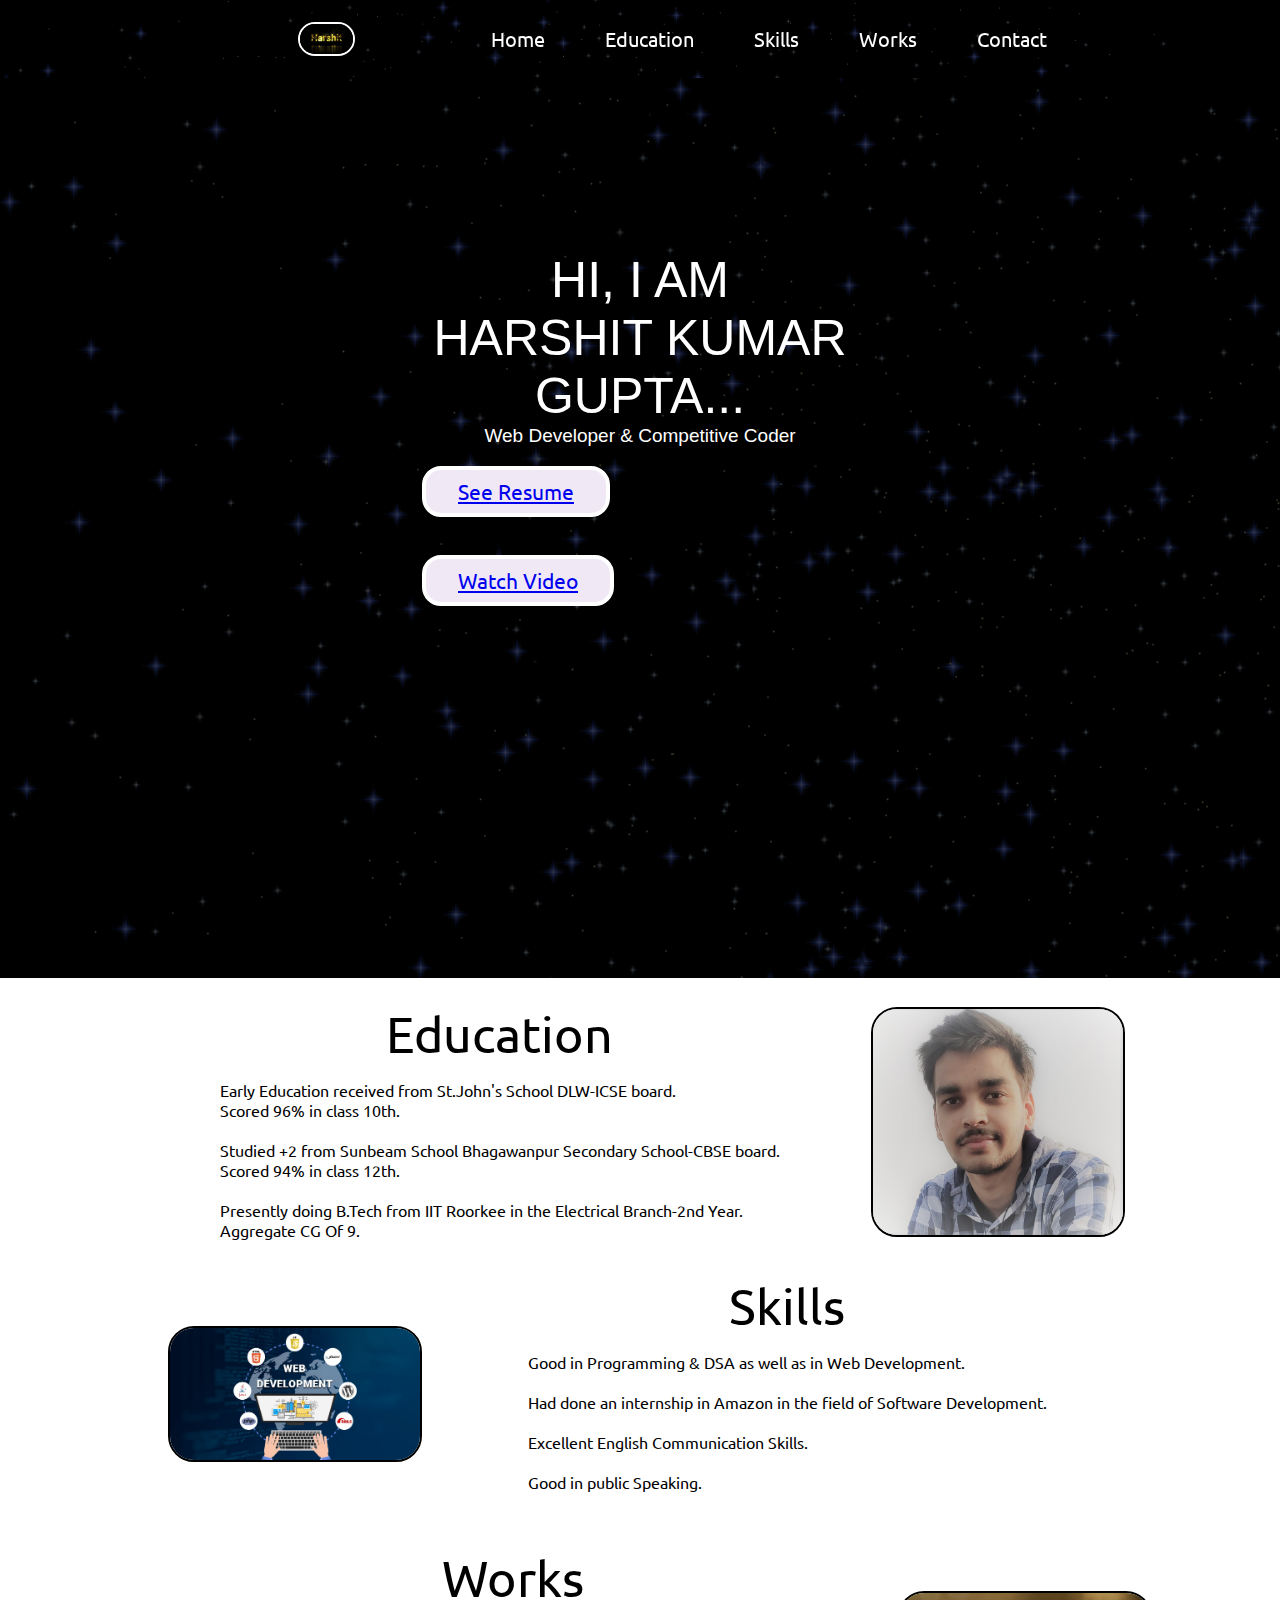
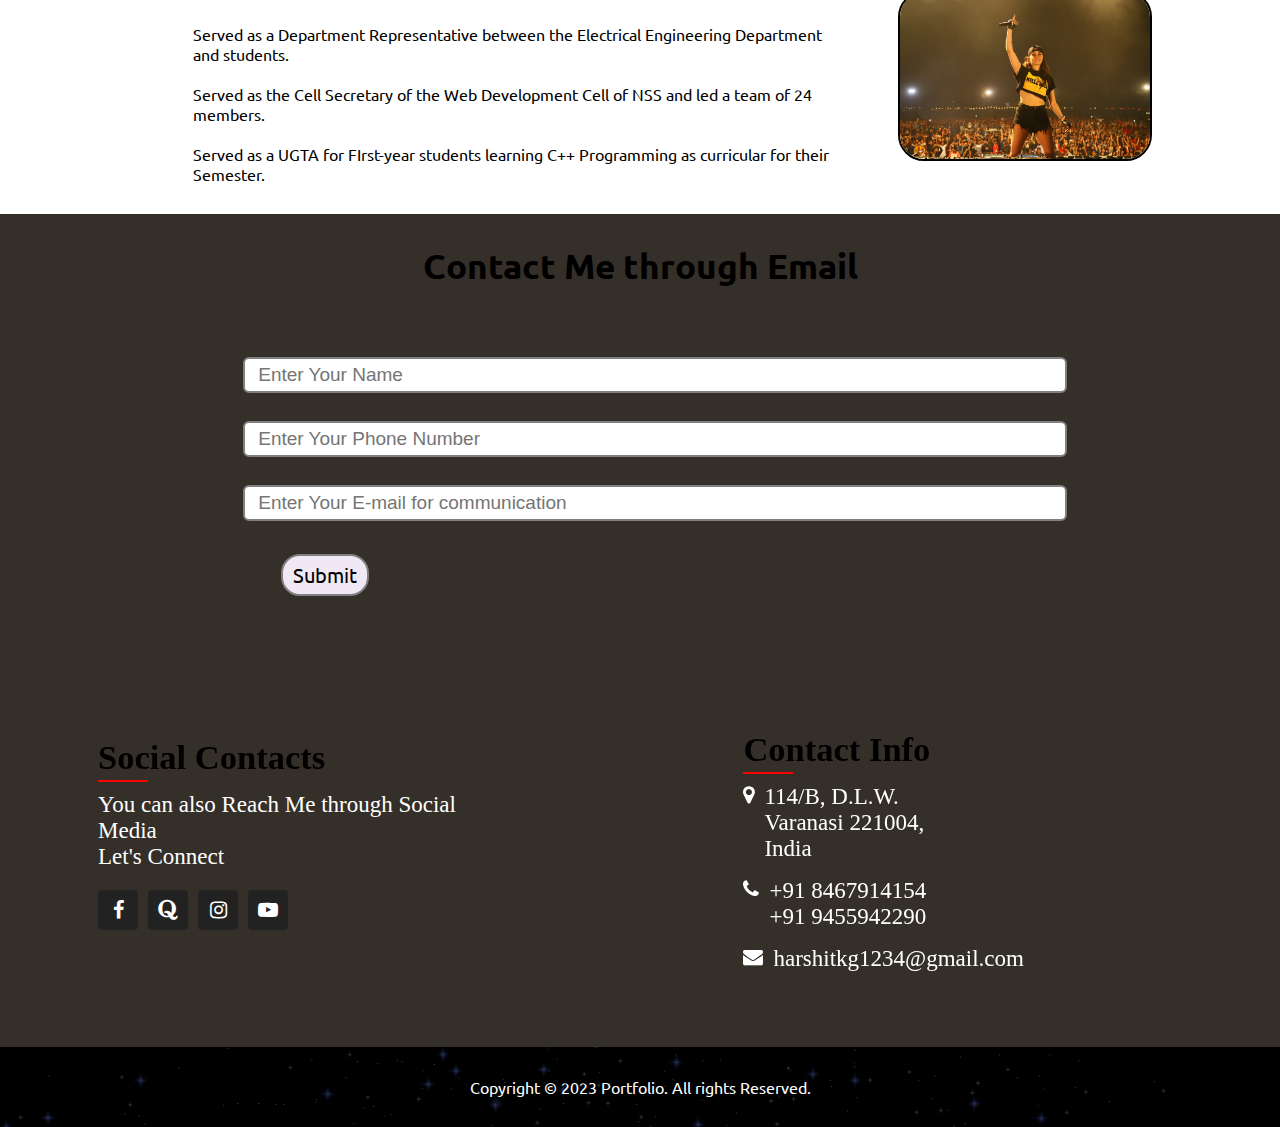
<file: index.html>
<!DOCTYPE html>
<html lang="en">

<head>
    <meta charset="UTF-8">
    <meta name="viewport" content="width=device-width, initial-scale=1.0">
    <title>Portfolio Website</title>
    <link rel="stylesheet" href="style1.css">
    <link rel="stylesheet" href="https://stackpath.bootstrapcdn.com/font-awesome/4.7.0/css/font-awesome.min.css"
        integrity="sha384-wvfXpqpZZVQGK6TAh5PVlGOfQNHSoD2xbE+QkPxCAFlNEevoEH3Sl0sibVcOQVnN" crossorigin="anonymous">
</head>

<body>
    <nav class="navbar background h-nav-resp">
        <ul class="nav-list v-class-resp">
            <div class="logo"><img src="harshit.jpg" alt="Logo"></div>
            <li><a href="#">Home</a></li>
            <li><a href="#education">Education</a></li>
            <li><a href="#skills">Skills</a></li>
            <li><a href="#works">Works</a></li>
            <li><a href="#contact">Contact</a></li>
        </ul>
        <div class="burger">
            <div class="line"></div>
            <div class="line"></div>
            <div class="line"></div>
        </div>
    </nav>

    <section class="background firstSection">
        <div class="box-main">
            <div class="firstHalf">
                <p class="text-big">HI, I AM <br>HARSHIT KUMAR GUPTA...</p>
                <p class="text-small">Web Developer & Competitive Coder</p>
                <div class="buttons">
                    <button class="btn"><a href="https://drive.google.com/file/d/1jhJjZddA531MMY35j2QuR6mZVvYha5i8/view?usp=share_link" target="_blank">See Resume</a></button>
                    <button class="btn"><a
                            href="https://web.microsoftstream.com/video/7af25af5-27b8-4458-b914-8602e17dad71"
                            target="_blank">Watch Video</a></button>
                </div>
            </div>
        </div>
    </section>

    <section class="section" id="education">
        <div class="paras">
            <p class="sectionTag text-big">Education</p>
            <p class="sectionSubTag text-small">
                <ul>
                    Early Education received from St.John's School DLW-ICSE board.<br>Scored 96% in class 10th.
                </ul>
                <br>
                <ul>
                    Studied +2 from Sunbeam School Bhagawanpur Secondary School-CBSE board.<br>Scored 94% in class 12th.
                </ul>
                <br>
                <ul>
                    Presently doing B.Tech from IIT Roorkee in the Electrical Branch-2nd Year.<br>Aggregate CG Of 9.
                </ul>
            </p>
        </div>
        <div class="thumbnail">
            <img src="hex1.jpg" alt="Image" class="imgFluid">
        </div>
    </section>

    <section class="section section-left" id="skills">
        <div class="paras">
            <p class="sectionTag text-big">Skills</p>
            <p class="sectionSubTag text-small">
                <ol>
                    Good in Programming & DSA as well as in Web Development.
                </ol>
                <br>
                <ol>
                    Had done an internship in Amazon in the field of Software Development.
                </ol>
                <br>
                <ol>
                    Excellent English Communication Skills.
                </ol>
                <br>
                <ol>
                    Good in public Speaking.
                </ol>
                <br>
            </p>
        </div>
        <div class="thumbnail">
            <img src="hex2.jpeg" alt="Image" class="imgFluid">
        </div>
    </section>

    <section class="section" id="works">
        <div class="paras">
            <p class="sectionTag text-big">Works</p>
            <p class="sectionSubTag text-small">
                <ul>
                    Served as a Department Representative between the Electrical Engineering Department and students.
                </ul>
                <br>
                <ul>
                    Served as the Cell Secretary of the Web Development Cell of NSS and led a team of 24 members.
                </ul>
                <br>
                <ul>
                    Served as a UGTA for FIrst-year students learning C++ Programming as curricular for their Semester.
                </ul>
                <br>
            </p>
        </div>
        <div class="thumbnail">
            <img src="hex3.jpg" alt="Image" class="imgFluid">
        </div>
    </section>

    <section class="contact" id="contact">
        <h1 class="text-center">Contact Me through Email</h1>
        <div class="form">
            <input class="form-input" type="text" name="name" id="name" placeholder="Enter Your Name">
            <input class="form-input" type="text" name="phone" id="name" placeholder="Enter Your Phone Number">
            <input class="form-input" type="email" name="email" id="name"
                placeholder="Enter Your E-mail for communication">
            <button class="btn btn-sm btn-dark">Submit</button>
        </div>
        <div class="xor">
            <div class="container">
                <div class="sec aboutus">
                    <h2>Social Contacts</h2>
                    <p>You can also Reach Me through Social Media<br>Let's Connect</p>
                </div>
                <ul class="sci">
                    <li><a href="https://www.facebook.com/harshit.kumargupta.94" target="_blank"><i
                                class="fa fa-facebook" aria-hidden="true"></i></a></li>
                    <li><a href="https://www.quora.com/profile/Harshit-Gupta-1825" target="_blank"><i
                                class="fa fa-quora" aria-hidden="true"></i></a></li>
                    <li><a href="https://www.instagram.com/harshitkumar.131/" target="_blank"><i class="fa fa-instagram"
                                aria-hidden="true"></i></a></li>
                    <li><a href="https://www.youtube.com/channel/UC1LoIc1yKyDtkl6h3j6h3zQ" target="_blank"><i
                                class="fa fa-youtube-play" aria-hidden="true"></i></a></li>
                </ul>
            </div>
            <div class="contacts">
                <h2>Contact Info</h2>
                <ul class="info">
                    <li>
                        <span><i class="fa fa-map-marker" aria-hidden="true"></i></span>
                        <span>114/B, D.L.W.<br>Varanasi 221004,<br>India</span>
                    </li>
                    <li>
                        <span><i class="fa fa-phone" aria-hidden="true"></i></span>
                        <p><a href="tel:12345567777">+91 8467914154</a><br><a href="tel:12345567777">+91 9455942290</a>
                        </p>
                    </li>
                    <li>
                        <span><i class="fa fa-envelope" aria-hidden="true"></i></span>
                        <p><a href="mailto:knowmore@email.com">harshitkg1234@gmail.com</a></p>
                    </li>
                </ul>
            </div>
        </div>
    </section>

    <footer class="background">
        <p class="text-footer">
            Copyright &copy; 2023 Portfolio. All rights Reserved.
        </p>
    </footer>
    <script src="resp1.js"></script>
</body>

</html>
</file>
<file: style1.css>
@import url('https://fonts.googleapis.com/css2?family=Ubuntu&display=swap');
*{
    margin: 0;
    padding: 0;
}

html{
    scroll-behavior: smooth;
}
.logo{
    width:30%;
    display: flex;
    justify-content: center;
    align-items: center;
}
.logo img{
    width: 20%;
    border: 2px solid white;
    border-radius: 35px;
    margin: 2px;
}
.navbar{
    display: flex;
    align-items: center;
    justify-content: center;
    position:sticky;
    top:0;
    cursor: pointer;

}

.nav-list{
    width:70%;
    display: flex;
    align-items: center; 
}

.nav-list li{
    list-style: none;
    padding: 26px 30px;
}

.nav-list li a{
    text-decoration: none;
    color:white;
    font-size: 20px;
    font-family: 'Ubuntu', sans-serif;
}

.nav-list li a:hover{
    color:grey;
}

.rightNav{
    width: 30%;
    text-align: right;
    padding:0 23px;
}

.background{
    background:rgba(0,0,0,0.7) url('../bg2.gif');
    background-size: cover;
    background-blend-mode: darken;
}

.firstSection{
    height: 100vh;
}

.box-main{
    display: flex;
    justify-content: center;
    align-items: center;
    color: white;
    font-family: 'Segoe UI', 'Segoe UI', Tahoma, Geneva, Verdana, sans-serif;
    max-width:50%;
    margin: auto;
    height: 80%;
}

.firstHalf{
    width:80%;
    display: flex;
    flex-direction: column;
    justify-content: center;
}

.secondHalf{
    width:30%;
}

.secondHalf img{
    width:70%; 
    border: 4px solid white;
    border-radius:63px;
    display: block;
    margin: auto;
}

.text-big{
    font-size: 50px;
    text-align: center;
}

.text-small{
    font-size: 19px;
    text-align: center;
}

.btn{
    padding: 8px 32px;
    margin: 19px 38px;
    border: 4px solid white;
    border-radius: 19px;
    background: none;
    color:rgb(15, 1, 1);
    cursor:pointer;
    font-family: 'Ubuntu', sans-serif;
    font-size: 21px;
    background-color:#f0e9f5;
}

.btn:hover{
    background-color: rgb(161, 156, 156);
}
.btn-sm{
    padding: 6px 10px;
    vertical-align: middle;
    font-size: 20px;
}

.btn-dark{
    color:black;
    border:2px solid grey;
    background-color:#f0e9f5;
}
.section{
    display: flex;
    align-items: center;
    justify-content: space-evenly;
    max-width: 80%;
    margin:auto;
    font-family: 'Ubuntu', sans-serif;
    padding:10px;
}

.section-left{
    flex-direction: row-reverse;
}

.paras{
    padding: 0px 65px;
}  

.sectionTag{
    padding:16px 0;
}

.sectionSubTag{
    font-family: 'Segoe UI', Tahoma, Geneva, Verdana, sans-serif;
}

.thumbnail img{
    width:250px;
    border: 2px solid black;
    border-radius: 26px;
    margin-top:19px;
}

.contact{
    background-color: #352f29;
    height: 833px;
}
.text-center{

    text-align: center;
    padding:30px;
    font-family: 'Ubuntu', sans-serif;
    font-size:35px;
}

.form{
    max-width: 62%;
    margin: 25px auto;
}

.form input{
    margin:14px 0;
    padding:5px 13px;
    width:100%;
    font-size:19px;
    border:2px solid grey;
    border-radius:6px;
    font-family: 'Segoe UI', Tahoma, Geneva, Verdana, sans-serif;
}

.xor{
    display: flex;
    padding: 80px;
    font-size: 23px;
}

.container
{
    padding: 18px;
    justify-content: space-between;
    flex-wrap: wrap;
    flex-direction: row;
}
.container .sec
{
    margin-right: 180px;
}
.container .sec.aboutus
{
    width:70%;
}
.container p{
    color:#fff;
}
.container h2
{
    position: relative;
    /* color: #fff; */
    font-weight:600;
    margin-bottom: 15px;
}
.container h2:before
{
    content: '';
    position: absolute;
    bottom: -5px;
    left:0;
    width:50px;
    height:2px;
    background:#f00;
}
.sci
{
    margin-top:20px;
    display:flex;
}
.sci li
{
    list-style: none;
}
.sci li a
{
    display: inline-block;
    width:40px;
    height:40px;
    background:#222;
    display: flex;
    justify-content: center;
    align-items: center;
    margin-right: 10px;
    text-decoration: none;
    border-radius: 4px;
}
.sci li a:hover
{
    background:#f00;
}
.sci li a .fa
{
    color:#fff;
    font-size:20px;
}
.contacts h2
{
    position: relative;
    /* color: #fff; */
    font-weight:600;
    margin-bottom: 15px;
}
.contacts h2:before
{
    content: '';
    position: absolute;
    bottom: -5px;
    left:0;
    width:50px;
    height:2px;
    background:#f00;
}
.contacts
{
    margin-left: 15px;
    padding: 10px;
    width:200px;
    margin-right: 0 !important;
}
.contacts .info{
    position:relative;
    color:#fff;
}
.contacts .info li{
    display: flex;
    margin-bottom:16px;
    color:#fff;
}
.contacts .info li span:nth-child(1)
{
    color:#fff;
    font-size:20px;
    margin-right: 10px;
}
.contacts .info li span{
    color:#fff;
}
.contacts .info li a{
    color:#fff;
    text-decoration:none;
}
.contacts .info li a:hover{
    color:#fff;
}

.text-footer{
    text-align: center;
    padding:30px 0;
    font-family: 'Ubuntu', sans-serif;
    display: flex;
    justify-content: center;
    color:white;

}

.burger{
    display: none;
    position: absolute;
    cursor: pointer;
    right:5%;
    top:15px;
}
.line{
    width:33px;
    background-color: white;
    height:4px;
    margin: 5px 3px;
}
@media only screen and (max-width:1140px){
    .nav-list{
        flex-direction: column;
    }
    .navbar{
        height: 447px;
        flex-direction:column;
        transition: all 1s ease-out;
    }
    .rightNav{
        text-align:center;
    }
    .box-main{
        flex-direction: column-reverse;
        max-width: 100%;
    }

    #search{
        width:100%;
    }
    .burger{
        display: block;
    }
    .h-nav-resp{
        height:72px;
    }
    .v-class-resp{
        opacity:0;
    }
    .section{
        flex-direction: column-reverse;
    }
    .text-small{
        text-align:center;
    }
    .text-big{
        text-align:center;
    }
    .buttons{
        text-align:center;
    }
    .paras{
        padding: 0px;
    }
    .container{
        flex-direction:column;
    }
    .container .sec{
        margin-right:0;
        margin-bottom:40px;
    }
    .container .sec.aboutus,.contact
    {
        width:100%;
    }
}
</file>
